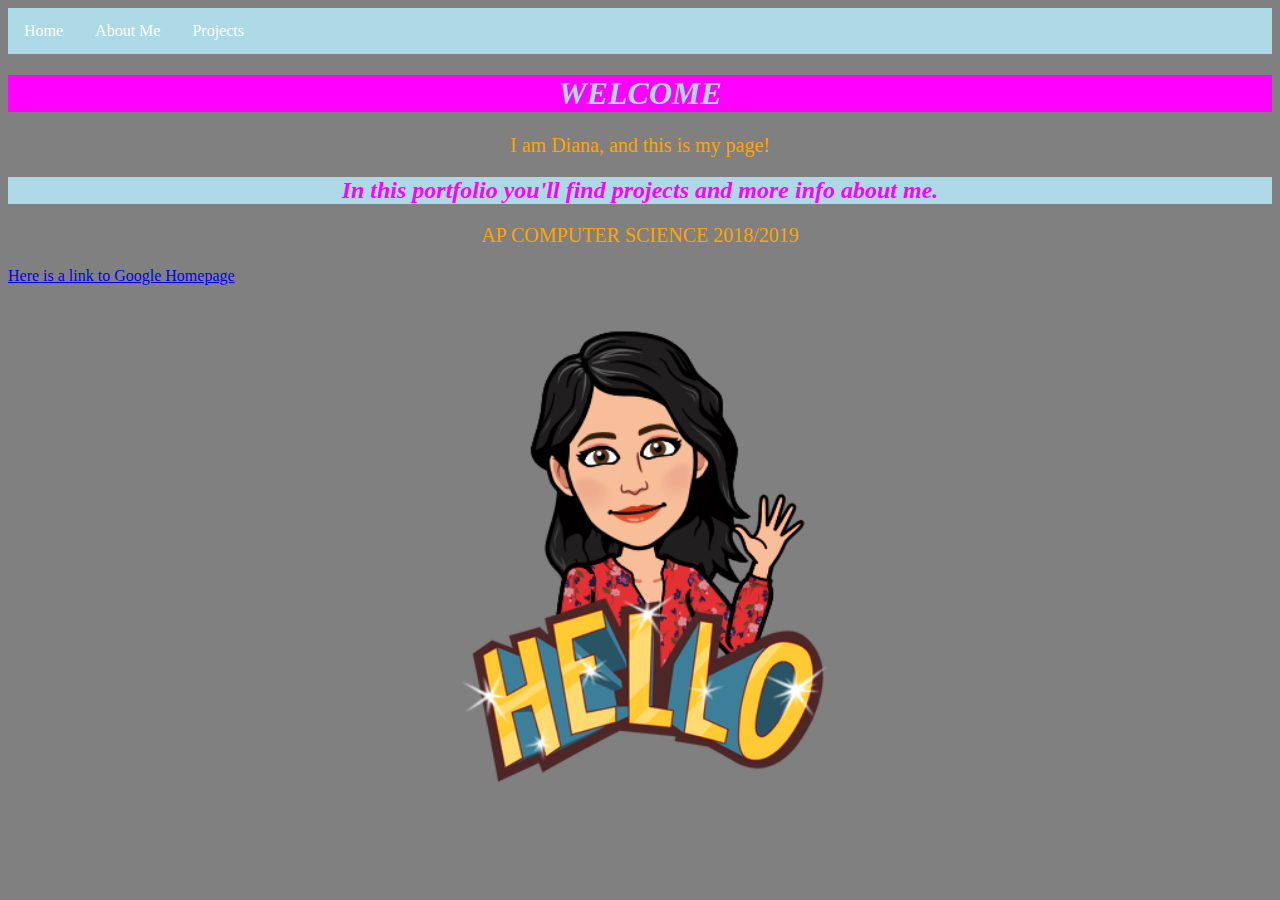
<file: index.html>
<!DOCTYPE html>
<html>
  <head>
    <meta charset="utf-8">
    <title>My test page</title>
    <link rel="stylesheet" href="styles/style.css"
  </head>
  <body style="background-color:gray">
  
    <ul> 
    <li> <a href="index.html">Home</a> </li>
    <li> <a href="aboutme.html"<a> About Me </a> </li>
    <li> <a href= "projects.html"<a> Projects </a> </li>
    </li>
    </li>
    </ul>
    <center><h1 class="b"> WELCOME</h1></center>
    <center><p style= "color:orange">I am Diana, and this is my page!</p></center>
    <center><h2 class="a"> In this portfolio you'll find projects and more info about me.</h2></center>
    <center><p style= "color:orange">AP COMPUTER SCIENCE 2018/2019</p></center>
    
   
    <a href="https://www.google.com" title="Google Homepage" target="_blank">Here is a link to Google Homepage</a>
   
    <center><img src="images/pic of me bitmoji.png"  alt= "Example of Choice" width="500" height="500"></center>
  </body>
</html>
</file>
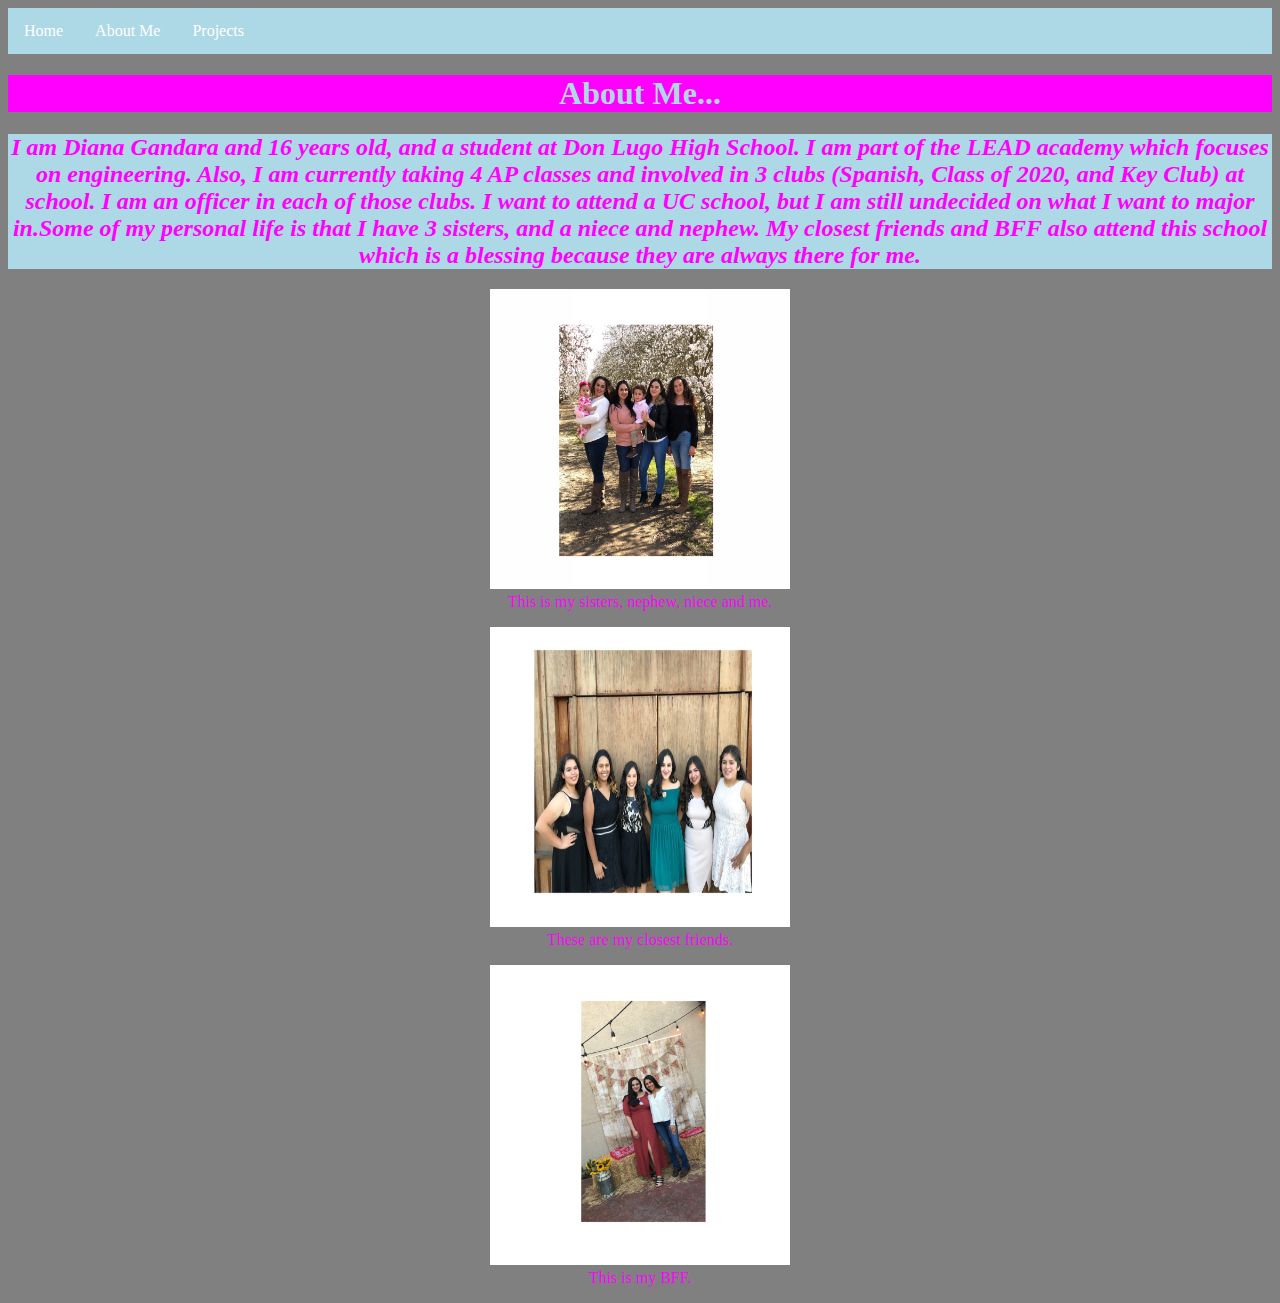
<file: aboutme.html>
<!DOCTYPE html>
<html>
  <head>
    <meta charset="utf-8">
    <title>About Me Page</title>
 
  <link rel="stylesheet" href="styles/style.css"
    </head> 
 <body style="background-color:gray">
  
    <ul> 
    <li> <a href="index.html">Home</a> </li>
    <li> <a href="aboutme.html"<a> About Me </a> </li>
    <li> <a href= "projects.html"<a> Projects </a> </li>
    </li>
    </li>
    </ul>
      <center><h1 style= background-color:magenta> About Me... </h1></center>
   
   
    <center><h2 class="a" style= "color:magenta"> I am Diana Gandara and 16 years old, and a student at Don Lugo High School. 
    I am part of the LEAD academy which focuses on engineering. 
    Also, I am currently taking 4 AP classes and involved in 3 clubs (Spanish, Class of 2020, and Key Club) at school. 
    I am an officer in each of those clubs.
    I want to attend a UC school, but I am still undecided on what I want to major in.Some of my personal life is that I have 3 sisters, and a niece and nephew. My closest friends and BFF also attend this school which is a blessing because they are always there for me.  </h2></center> 
   
   
   
   
      <figure>
      <center><img src="images/pic of fam.jpg" alt= "Headshot of person" width="300" height="300"></center>
    <center><figcapture  style= "color:magenta"> This is my sisters, nephew, niece and me.</center></figcapture>
    </figure>
    </center>
    
    <figure>
      <center><img src="images/pic of friends.jpg" alt= "Headshot of person" width="300" height="300"></center>
     <center><figcapture  style= "color:magenta">These are my closest friends.</center></figcapture>
    </figure>
    </center>
    
    <figure>
      <center><img src="images/bff.JPG" alt= "Headshot of person" width="300" height="300"></center>
     <center><figcapture  style= "color:magenta">This is my BFF.</center></figcapture>
    </figure>
    </center>
    
    
    
    
  
  </body>
</html>
</file>
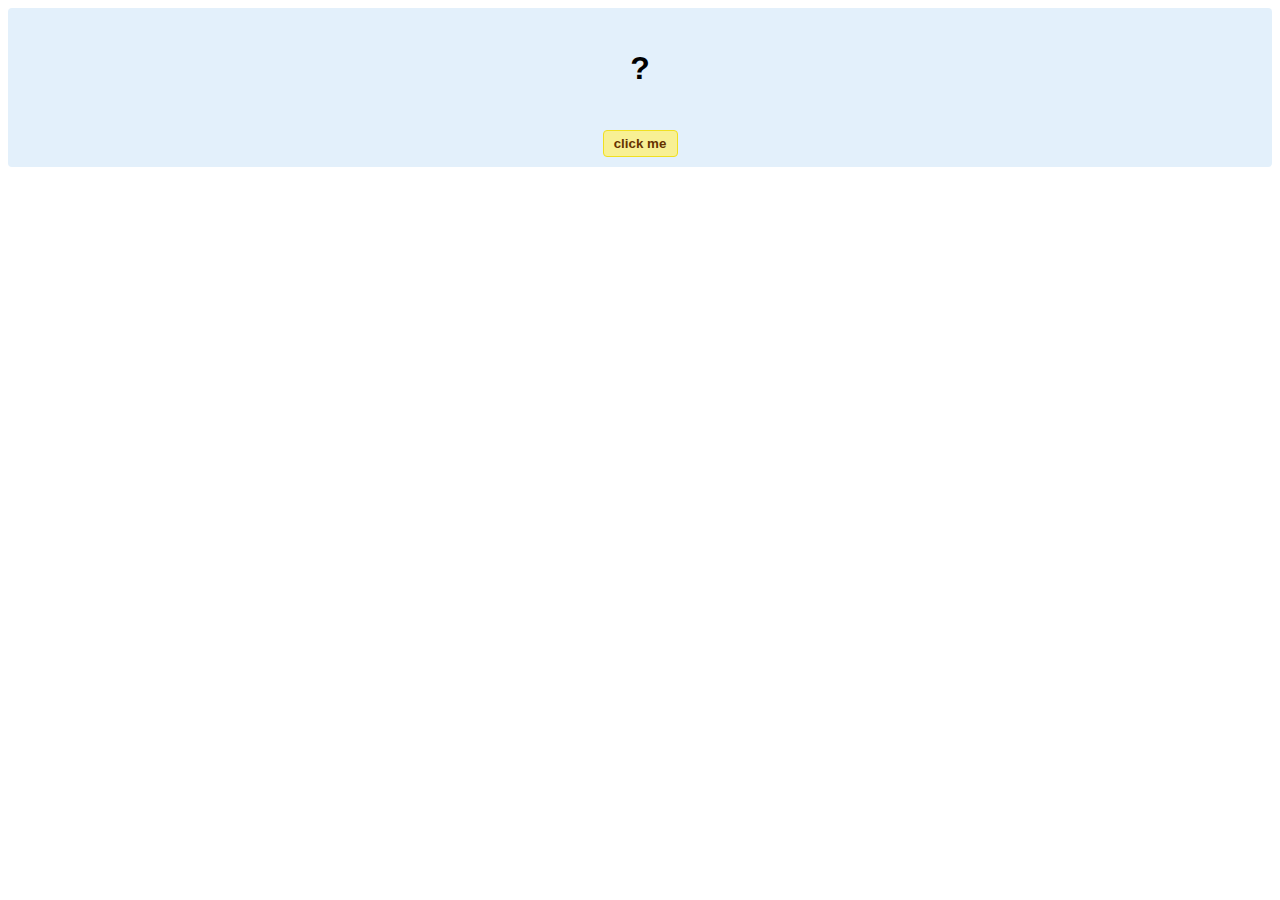
<file: hello-world.html>
<!DOCTYPE html>
<!-- HTML5 Hello world by kirupa - http://www.kirupa.com/html5/getting_your_feet_wet_html5_pg1.htm -->
<html lang="en-us">

<head>
<meta charset="utf-8">
<title>Hello...</title>
<style type="text/css">
#mainContent {
	font-family: Arial, Helvetica, sans-serif;
	font-size: xx-large;
	font-weight: bold;
	background-color: #E3F0FB;
	border-radius: 4px;
	padding: 10px;
	text-align: center;
}
.buttonStyle {
	border-radius: 4px;
	border: thin solid #F0E020;
	padding: 5px;
	background-color: #F8F094;
	font-family: "Segoe UI", Tahoma, Geneva, Verdana, sans-serif;
	font-weight: bold;
	color: #663300;
	width: 75px;
}

.buttonStyle:hover {
	border: thin solid #FFCC00;
	background-color: #FCF9D6;
	color: #996633;
	cursor: pointer;
}
.buttonStyle:active {
	border: thin solid #99CC00;
	background-color: #F5FFD2;
	color: #669900;
	cursor: pointer;
}

</style>
</head>

<body>
<div id="mainContent">
<p id="helloText">?</p>
<button id="clickButton" class="buttonStyle">click me</button>
</div>
<script> 
var myButton = document.getElementById("clickButton");
var myText = document.getElementById("helloText");

myButton.addEventListener('click', doSomething, false)

function doSomething() {
	myText.textContent = "hello, world!";
}
</script>

</body>
</html>
</file>
<file: styles/style.css>
h1 {
  color: lightblue;
  background-color: magenta;
  border: 1px red;
}

p {
  color: magenta;
}
p {
    font-family: Comic;
    font-size: 20px;
} 
h2 {
  color: magenta;
  background-color: lightblue;
  border: 1px red;
}
ul {
    list-style-type: none;
    margin: 0;
    padding: 0;
    overflow: hidden;
    background-color: lightblue;
}

li {
    float: left;
}

li a {
    display: block;
    color: white;
    text-align: center;
    padding: 14px 16px;
    text-decoration: none;
}

/* Change the link color to #111 (black) on hover */
li a:hover {
    background-color: magenta;
}
p {
    font-family: "Times New Roman", Times, serif;
}
h2.a {
    font-style: italic;
}
h1.a {
    font-style: italic;
}

h1.b {
    font-style: italic;
}
</file>
